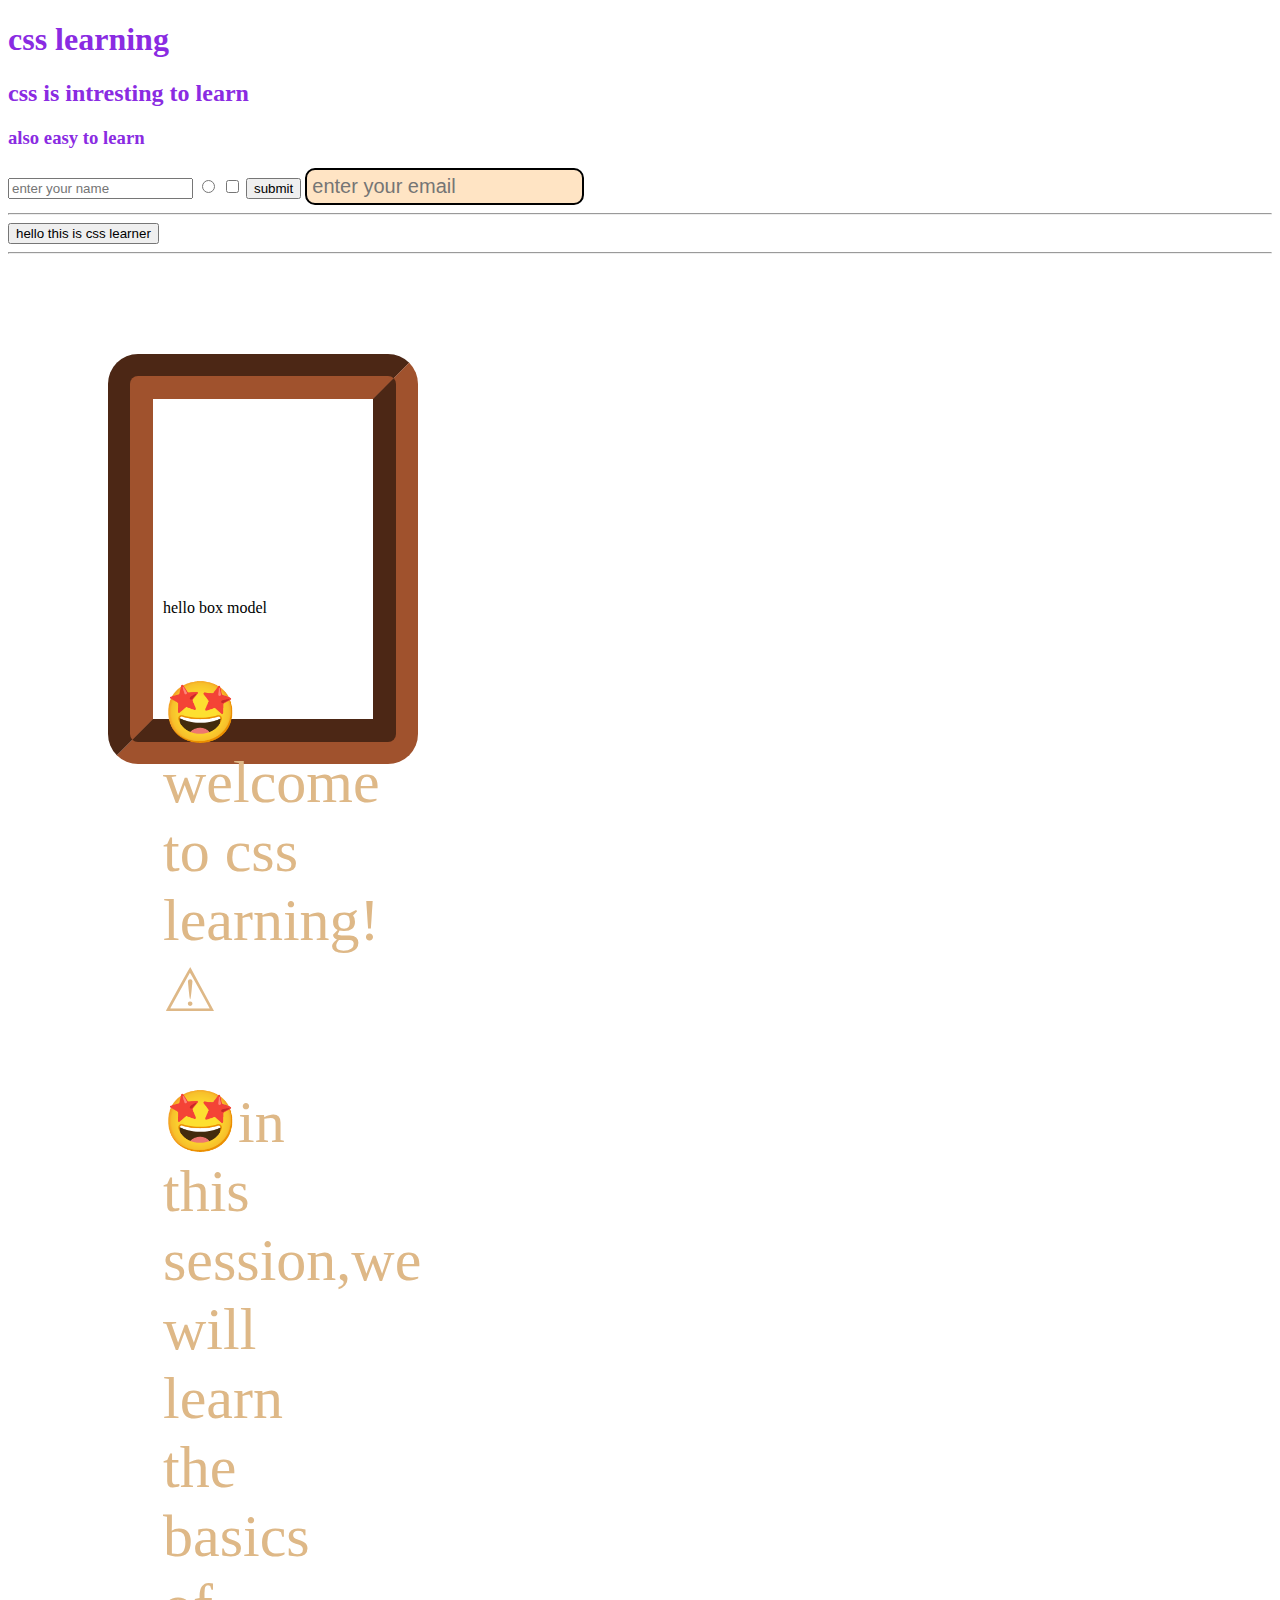
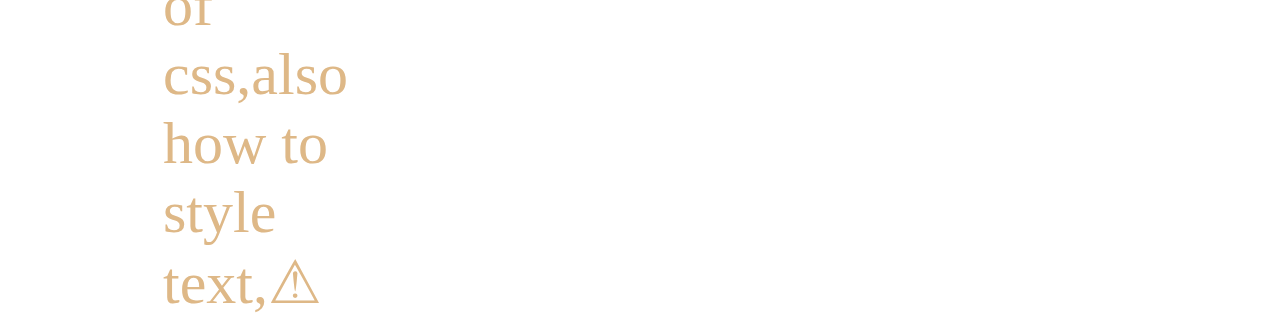
<file: index.html>
<!DOCTYPE html>
<html lang="en">
<head>
    <meta charset="UTF-8">
    <meta name="viewport" content="width=device-width, initial-scale=1.0">
    <title>css learning</title>
    <link rel="stylesheet" href="style.css">



</head>
<body>
    <h1>css learning</h1>
    <h2>css is intresting to learn</h2>
    <h3>also easy to learn</h3>

      <input type=" text" placeholder="enter your name" class="input-field">
    <input type="radio" name>
    <input type="checkbox">
    <input type="submit" value="submit">
    <input type="text" placeholder="enter your email" class="input-field">

    <hr>
    <button>hello this is css learner</button>



    <hr>



    <div class="box">
        hello box model
        <div>






            <p class="yellow">welcome to css learning!</p>
            <p>in this session,we will learn the basics of css,also how to style text,</p>

</body>
</html>
</file>
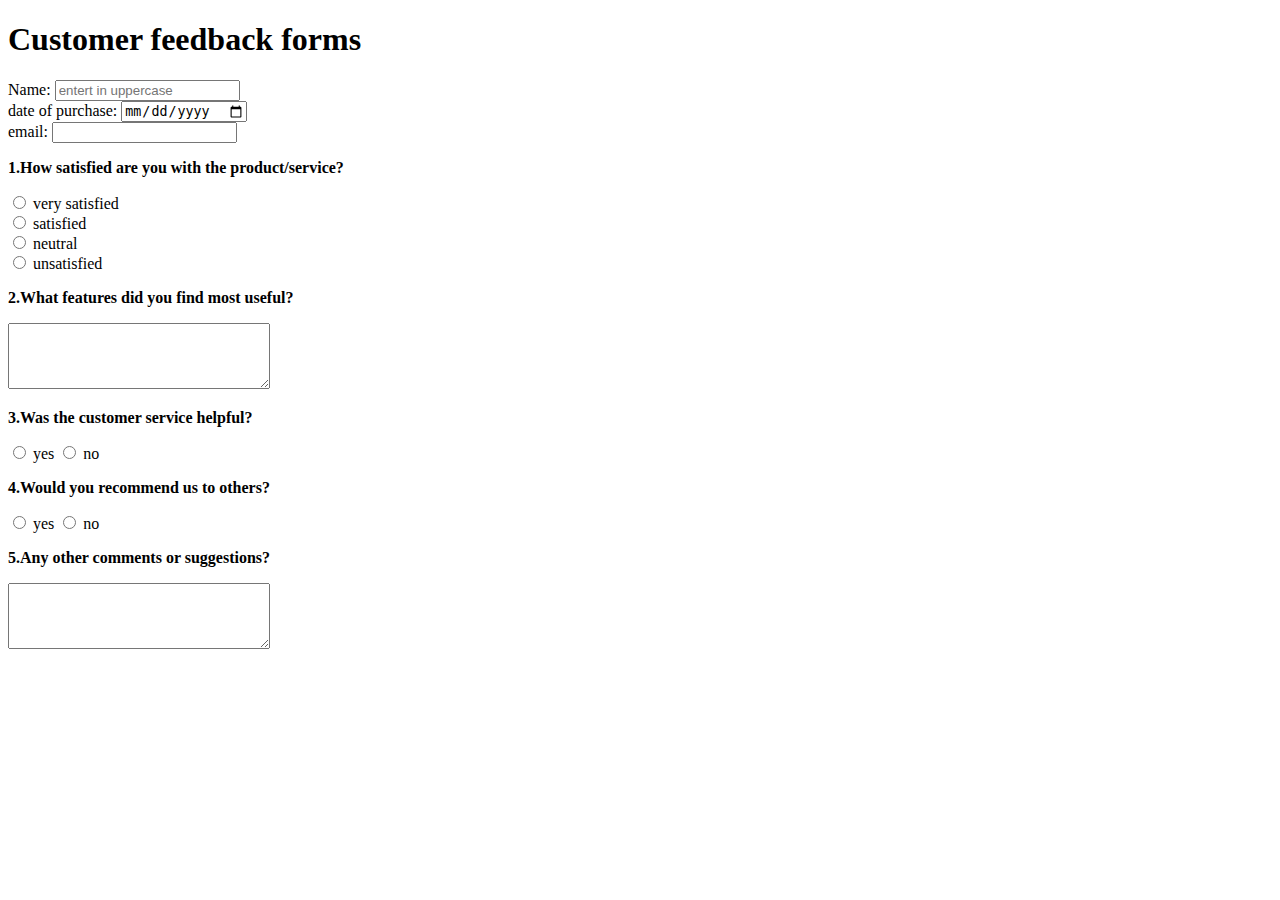
<file: forms.html>
<!DOCTYPE html>
<html lang="en">
<head>
    <meta charset="UTF-8">
    <meta name="viewport" content="width= , initial-scale=1.0">
    <title>forms</title>
</head>
<body>
  <h1>Customer feedback forms</h1>


<form action="" >
    <label for="name" >Name:</label>
    <input type="text" placeholder="entert in uppercase" name="name" id="name">
    <br>
    <label for="date of purchase">date of purchase:</label>
    <input type="date" id="date of purchase" name="date of purchase">
    <br>
    <label for="email">email:</label>
    <input type="email" name="email">
    <br>
    <p><strong>1.How satisfied are you with the product/service?</strong></p>
    <input type="radio" id="q1a" name="q1" value="a">
    <label for="q1a"> very satisfied</label>
    <br>
     <input type="radio" id="q1b" name="q1" value="b">
    <label for="q1b">satisfied</label>
    <br>
     <input type="radio" id="q1c" name="q1" value="C">
    <label for="q1c">neutral</label>
    <br>
     <input type="radio" id="q1d" name="q1" value="d">
    <label for="q1d">unsatisfied</label>
    <br>
    <p><strong>2.What features did you find most useful?</strong></p>
    <textarea name="message" id="message" rows="4" cols="30" placeholder="enter your message"> </textarea>
    <br>
    <p><strong>3.Was the customer service helpful?</strong></p>
    <label for=" Was the costomer service is helpful?"></label>
    <input type="radio" id="q1a" name="q1" value="a">
    <label for="q1a">yes</label>
    <input type="radio"  id="q1b" name="q1" value="B" >
    <label for="q1b">no</label>
    <br>
    <p><strong>4.Would you recommend us to others?</strong></p>
    <label for=" Was the costomer service is helpful?"></label>
    <input type="radio" id="q1a" name="q1" value="a">
    <label for="q1a">yes</label>
    <input type="radio"  id="q1b" name="q1" value="B" >
    <label for="q1b">no</label>
    <br>
    <p><strong>5.Any other comments or suggestions?</strong></p>
    <textarea name="message" id="message" rows="4" cols="30" placeholder="enter your message"> </textarea>
    <br>


</body>
</html>
</file>
<file: style.css>
/*  *  {
margin-left:40px;
font-style: times new rowmen;

} */


p{
    color: burlywood;
    font-size: 60px;
}


.ref{
    color: aqua;
}


#ar{
    font-size: 20px;
}




h1,h2,h3{
    color: blueviolet;
}



input[type="text"]{
    background-color: bisque;
    color: blue;
    font-size: 20px;
    border-radius: 10px;
    border: 2px solid black;
    padding: 5px;

}

input:focus{
    background-color: lightcoral;
    color: black;
    font-size: 20px;
    border-radius: 10px;
    border: 2px solid black;
    padding: 5px;
}


button:hover{
    background-color: brown;
    color: whitesmoke;
    font-size: 20px;
    border-radius: 10px;
    border: 2px solid black;
    padding: 5px;
}



p::before{
    content: "🤩";
    color:gold;
}


p::after{
    content: "⚠";
}



.box{
    width: 200px;
    height: 100px;
    border-style: groove;
    border-width: 45px;
    border-color: sienna;
    border-radius: 30px;
    margin-left: 100px;
    margin-top: 100px;
    padding-top: 200px;
    padding-right: 10px;
    padding-bottom: 20px;
    padding-left: 10px;



}


.br{
    height: 20px;
}
</file>
